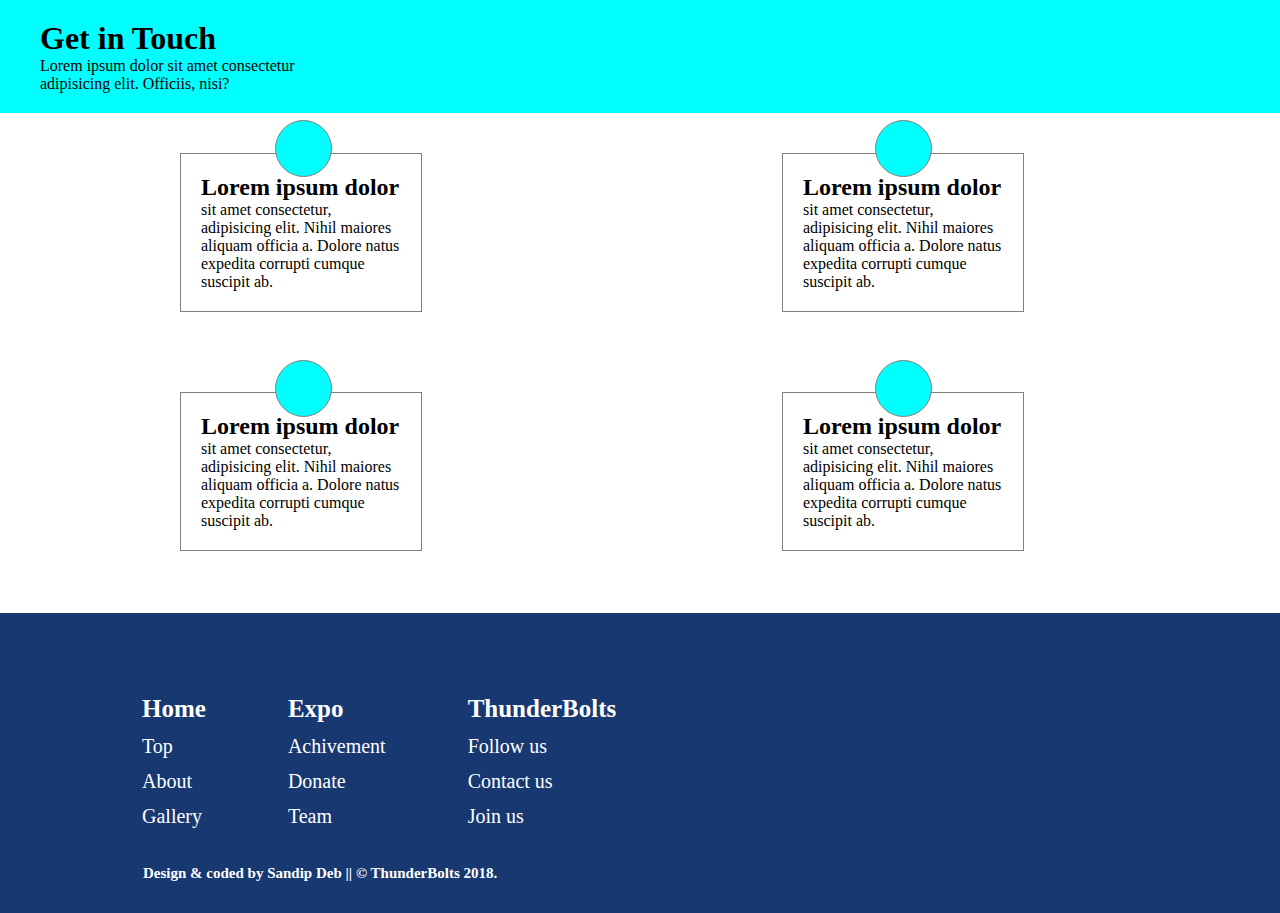
<file: thunderboltz - Copy/contact/contact.html>
<!DOCTYPE html>
<html lang="en">
<head>
    <meta charset="UTF-8">
    <meta name="viewport" content="width=device-width, initial-scale=1.0">
    <meta http-equiv="X-UA-Compatible" content="ie=edge">
    <title>Contact us</title>
    <link rel="stylesheet" href="css/content.css">
    <link rel="stylesheet" href="https://use.fontawesome.com/releases/v5.6.1/css/all.css" integrity="sha384-gfdkjb5BdAXd+lj+gudLWI+BXq4IuLW5IT+brZEZsLFm++aCMlF1V92rMkPaX4PP" crossorigin="anonymous">
</head>
<body>
    <div class="header">
        <h1 class="headingA">Get in Touch</h1>
        <p class="heading-p">Lorem ipsum dolor sit amet consectetur 
             <br>  adipisicing elit. Officiis, nisi?</p>
    </div>
    <div class="main">
            <div class="location-icon">
                <i class="fas fa-map-marker-alt"></i>
                </div>
        <div class="content-box">
            <h2 class="content-box-heading">
                Lorem ipsum dolor 
            </h2>
            <p class="content-box-article">
                sit amet consectetur, adipisicing elit. 
                Nihil maiores aliquam officia a. Dolore natus 
                expedita corrupti cumque suscipit ab.
            </p>
        </div>
        <div class="bank-icon">
             <i class="fas fa-university"></i>
        </div>
        <div class="content-box">
                <h2 class="content-box-heading">
                    Lorem ipsum dolor 
                </h2>
                <p class="content-box-article">
                    sit amet consectetur, adipisicing elit. 
                    Nihil maiores aliquam officia a. Dolore natus 
                    expedita corrupti cumque suscipit ab.
                </p>
        </div>
        <div class="message-icon">
             <i class="fas fa-envelope"></i>
        </div>
        <div class="content-box">
                <h2 class="content-box-heading">
                    Lorem ipsum dolor 
                </h2>
                <p class="content-box-article">
                    sit amet consectetur, adipisicing elit. 
                    Nihil maiores aliquam officia a. Dolore natus 
                    expedita corrupti cumque suscipit ab.
                </p>
        </div>
        <div class="social-icon">
            <i class="fas fa-thumbs-up"></i>
        </div>
        <div class="content-box">
                <h2 class="content-box-heading">
                    Lorem ipsum dolor 
                </h2>
                <p class="content-box-article">
                    sit amet consectetur, adipisicing elit. 
                    Nihil maiores aliquam officia a. Dolore natus 
                    expedita corrupti cumque suscipit ab.
                </p>
         </div>
    </div>
    <div class="footer">
            <table class="footer-table">
                    <tr class="footer-table-row-heading">
                        <th class="footer-table-heading">
                           Home
                        </th>
                        <th class="footer-table-heading">
                            Expo
                        </th>
                        <th class="footer-table-heading">
                            ThunderBolts
                        </th>
                    </tr>
                    <tr class="footer-table-row-data">
                        <td class="footer-table-data">
                           <a href="">Top</a>
                        </td>
                        <td class="footer-table-data">
                           <a href="">Achivement</a>
                        </td>
                        <td class="footer-table-data">
                            <a href="">Follow us</a>
                        </td>
                    </tr>
                    <tr class="footer-table-row-data">
                            <td class="footer-table-data">
                               <a href="">About</a>
                            </td>
                            <td class="footer-table-data">
                               <a href="">Donate</a>
                            </td>
                            <td class="footer-table-data">
                                <a href="">Contact us</a>
                            </td>
                    </tr>
                    <tr class="footer-table-row-data">
                            <td class="footer-table-data">
                                <a href="">Gallery</a>
                            </td>
                            <td class="footer-table-data">
                                <a href="">Team</a>
                            </td>
                            <td class="footer-table-data">
                                <a href="">Join us</a>
                            </td>
                        </tr>
                </table>
                <div class="copy-write">
                   <h3 class="copy-write-name">
                        Design &amp; coded by Sandip Deb || &copy; ThunderBolts 2018.
                   </h3>
                </div>
                <ul class="social-media">
                    <li class="social-media-icons">
                        <a href="https://www.facebook.com/Thunderboltsngo/" target="_blank"><i class="fab fa-facebook"></i></a>
                    </li>
                    <li class="social-media-icons">
                        <a href="https://www.instagram.com" target="_blank"><i class="fab fa-instagram"></i></a>
                    </li>
                </ul>
            </div>
    </div>
</body>
</html>
</file>
<file: thunderboltz - Copy/contact/css/content.css>
*{
    margin: 0;
    padding: 0;
}
.header{
    padding: 20px 40px;
    background-color: aqua;
}
.main{
    height: 500px;
}
.content-box{
    width: 200px;
    border: 1px solid gray;
    padding: 20px;
    float: left;
    margin: 40px 180px;
}
.location-icon{
    padding-top: 5px;
    border-radius: 50%;
    width: 55px;
    height: 50px;
    position: absolute;
    top: 120px;
    left: 275px;
    font-size: 30px;
    text-align: center;
    border: 1px solid gray;
    background-color: aqua;
}
.bank-icon{
    padding-top: 5px;
    border-radius: 50%;
    width: 55px;
    height: 50px;
    position: absolute;
    top: 120px;
    left: 875px;
    font-size: 30px;
    text-align: center;
    border: 1px solid gray;
    background-color: aqua;

}
.message-icon{
    padding-top: 5px;
    border-radius: 50%;
    width: 55px;
    height: 50px;
    position: absolute;
    top: 360px;
    left: 275px;
    font-size: 30px;
    text-align: center;
    border: 1px solid gray;
    background-color: aqua;
}
.social-icon{
    padding-top: 5px;
    border-radius: 50%;
    width: 55px;
    height: 50px;
    position: absolute;
    top: 360px;
    left: 875px;
    font-size: 30px;
    text-align: center;
    border: 1px solid gray;
    background-color: aqua;
 
}
.footer{
    background-color: rgb(24, 56, 114);
    color: white;
    height: 300px;
}
.footer-table{
    margin: 0px 100px;
}
.footer-table-heading{
    padding: 80px 40px 5px 40px;
    text-align: left;
    font-size: 25px;
}
.footer-table-data{
    padding: 5px 40px;
    font-size: 20px;
}
.footer-table-data a{
    text-decoration: none;
    color: white;
}
.copy-write-name{
    margin-left: 143px;
    margin-top: 30px;
    font-size: 15px;
}
.social-media{
    float: right;
    font-size: 40px;
    margin-top: -200px;
}
.social-media li{
    list-style: none;
    padding: 20px 30px;
    display: inline-block;
}
.social-media-icons a{
    color: white;
}
</file>
